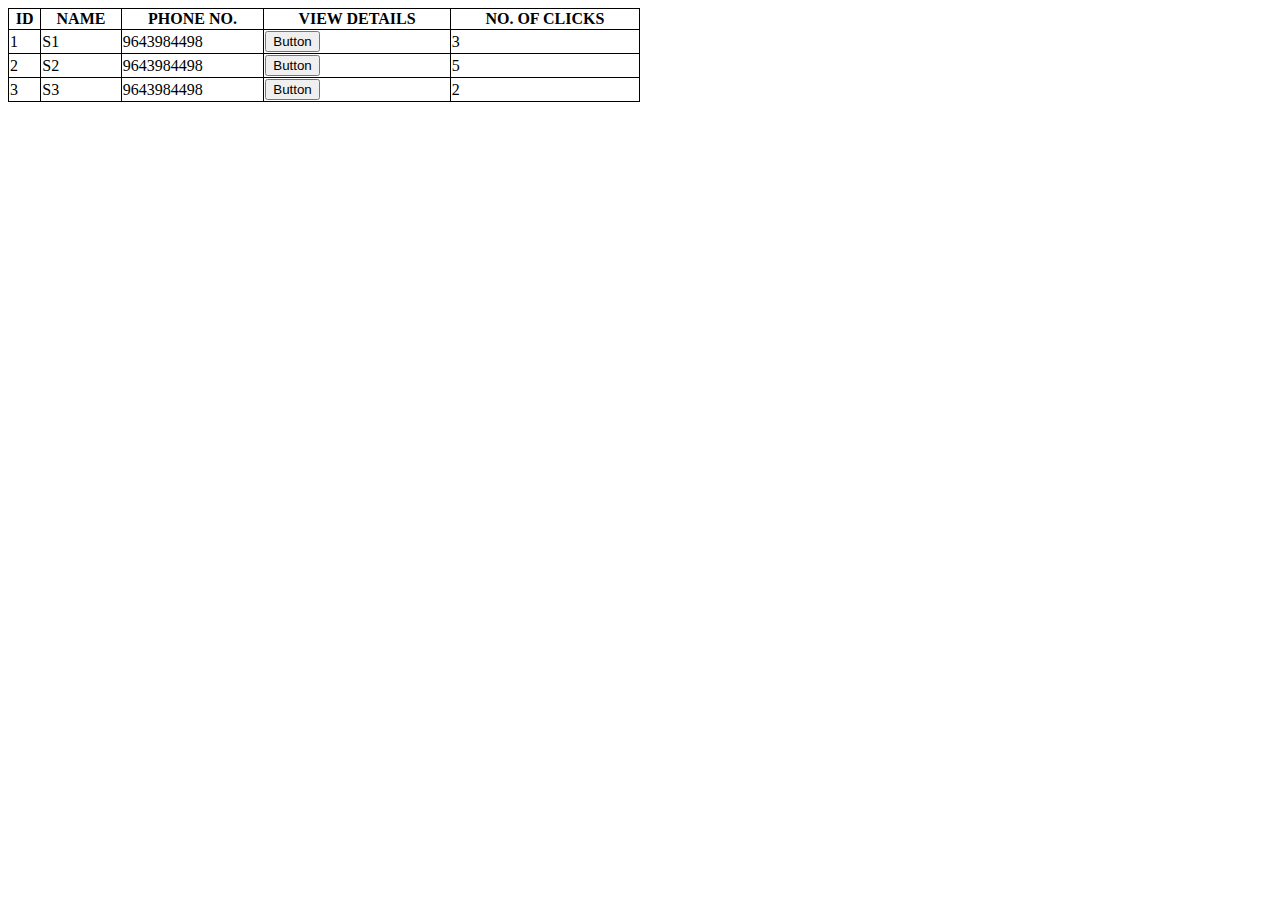
<file: index.html>
<!DOCTYPE html>
<html>
<head>
  <title>PROJECT</title>
  <link rel="stylesheet" href="style.css">
  <script src="https://ajax.googleapis.com/ajax/libs/jquery/3.6.0/jquery.min.js"></script>
  <script type="text/javascript" src="script.js"></script>
</head>
<body>
  <table>
    <tr>
      <th> <b>ID</b></th>
      <th> <b>NAME</b> </th>
      <th> <b>PHONE NO.</b> </th>
      <th> <b>VIEW DETAILS</b> </th>
      <th> <b>NO. OF CLICKS</b> </th>
    </tr>

    <tr>
      <td> 1 </td>
      <td> S1 </td>
      <td> 9643984498 </td>
      <td> <button id="first">Button</button></td>
      <td> 3 </td>
    </tr>

    <tr>
      <td> 2 </td>
      <td> S2 </td>
      <td> 9643984498 </td>
      <td> <button id="second"> Button </button> </td>
      <td> 5 </td>
    </tr>

    <tr>
      <td> 3 </td>
      <td> S3 </td>
      <td> 9643984498 </td>
      <td> <button id="third"> Button </button> </td>
      <td> 2 </td>
    </tr>

  </table>
</body>
</html>
</file>
<file: style.css>
table, th, td {
    border: 1px solid black;
}

table{
    border-collapse: collapse;
    width: 50%;
}

td{
    text-align: centers;
}
</file>
